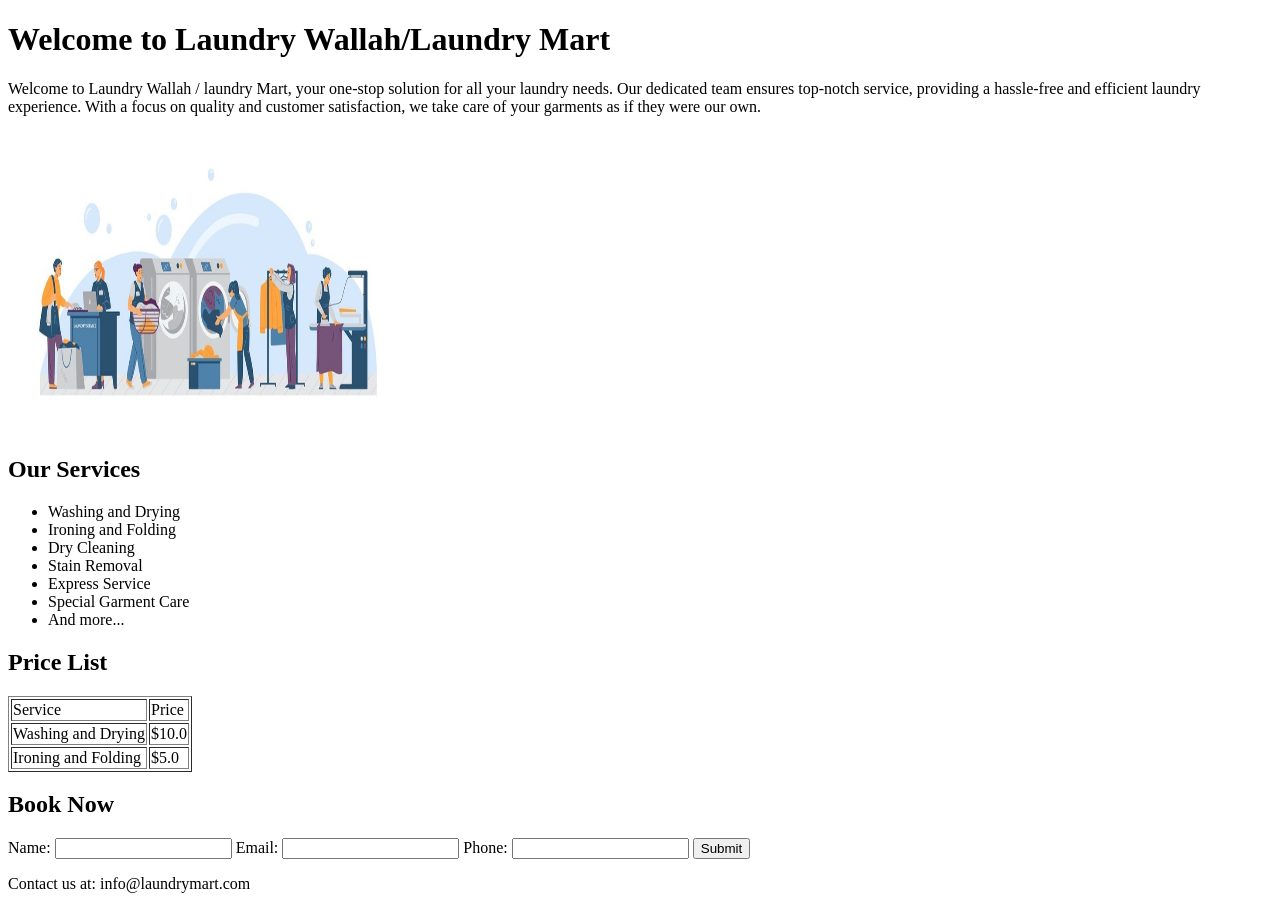
<file: task0/INDEX.html>
<!DOCTYPE html>
<html lang="en">
<head>
  <meta charset="UTF-8">
  <meta name="viewport" content="width=device-width, initial-scale=1.0">
  <title>Assignment
  </title>
</head>
<body>
  <header><h1>Welcome to Laundry Wallah/Laundry Mart</h1></header>
  <section>
  <p>Welcome to Laundry Wallah / laundry Mart, your one-stop solution for all your laundry needs. Our dedicated team ensures top-notch service, providing a hassle-free and efficient laundry experience. With a focus on quality and customer satisfaction, we take care of your garments as if they were our own. </p>
  </section>
  <section>
  <img src="./360_F_463650375_EfPcoQntkmRu9KMxteuAmeNMWx7t8Rfx.jpg" alt="Laundry Image" width="400" height="300">
  </section>
  <section>
  <h1>Our Services</h1>
  <ul >
    
    <li>Washing and Drying</li>
    <li>Ironing and Folding</li>
    <li>Dry Cleaning</li>
    <li>Stain Removal</li>
    <li>Express Service</li>
    <li>Special Garment Care</li>
    <li>And more...</li>
  </ul>
</section>
  <section>
  <h1>Price List</h1>
  <table border="">
    <thead>
      <td>Service</td>
      <td>Price</td>
    </thead>
    <tr><td>Washing and Drying</td><td>$10.0</td></tr>
    <tr><td>Ironing and Folding</td><td>$5.0</td></tr>
  </table>
  </section>
  <section>
  <h1>Book Now</h1>
  <form >
    <label for="firstname">Name:</label>
    <input type="text" id="firstname" name="firstname" required>
    <label for="Emailid">Email:</label>
    <input type="email" id="Emailid" name="Emailid" required >
    <label for="Phone-No.">Phone:</label>
    <input type="tel" id="Phone-No." name="Phone-No." required >
    
    <button type="submit" id="Submitbutton" name="Submitbutton">Submit
    </button>
  </form>
  </section>
  <section>
  <footer><p>Contact us at: info@laundrymart.com</p></footer>
  </section>
</body>
</html>
</file>
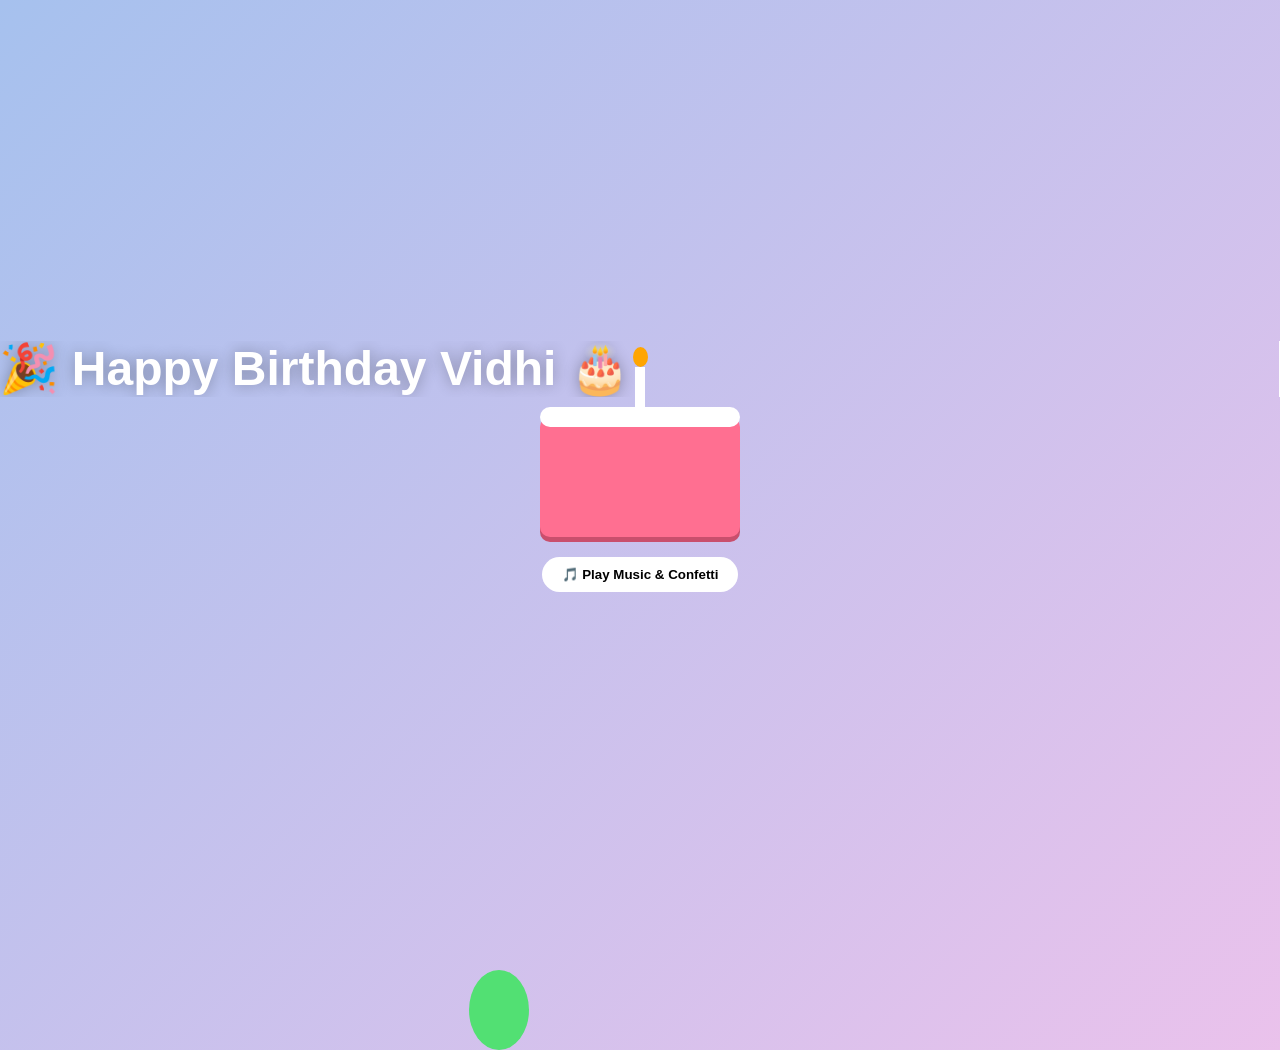
<file: task2/index.html>
<!-- 
<!DOCTYPE html>
<html lang="en">
<head>
    <meta charset="UTF-8">
    <meta name="viewport" content="width=device-width, initial-scale=1.0">
    <title>Laundry Service Hero</title>
    <link rel="stylesheet" href="./style.css">
</head>
<body>

    <nav class="navbar">
        <div class="logo">Logo</div>
        <ul class="nav-links">
            <li><a href="#">Home</a></li>
            <li><a href="#">Services</a></li>
            <li><a href="#">About Us</a></li>
            <li><a href="#">Contact Us</a></li>
        </ul>
        <div class="user-badge">Username</div>
    </nav>

    <main class="hero">
        <div class="hero-left">
            <h1>Revitalize Your Clothes with Expert <span>Laundry Services!</span></h1>
            <p>From premium dry cleaning to swift wash and fold, we deliver care and convenience. Schedule a pickup and rediscover the freshness of your clothes today!</p>
            <button class="cta-btn">Book a service today!</button>
        </div>
        <div class="hero-right">
            <img src="./360_F_463650375_EfPcoQntkmRu9KMxteuAmeNMWx7t8Rfx.jpg" alt="Laundry Illustration" >
        </div>
    </main>

</body>
</html> -->

<!DOCTYPE html>
<html lang="en">
<head>
<meta charset="UTF-8">
<title>Happy Birthday Vidhi 🎂</title>

<style>
body {
    margin: 0;
    height: 100vh;
    display: flex;
    justify-content: center;
    align-items: center;
    flex-direction: column;
    font-family: 'Segoe UI', sans-serif;
    overflow: hidden;
    background: linear-gradient(-45deg, #ff9a9e, #fad0c4, #fbc2eb, #a6c1ee);
    background-size: 400% 400%;
    animation: gradientBG 10s ease infinite;
}

@keyframes gradientBG {
    0% {background-position: 0% 50%;}
    50% {background-position: 100% 50%;}
    100% {background-position: 0% 50%;}
}

h1 {
    font-size: 3rem;
    color: white;
    text-shadow: 0 0 15px rgba(0,0,0,0.3);
    margin-bottom: 20px;
}

#typing {
    border-right: 3px solid white;
    white-space: nowrap;
    overflow: hidden;
    width: 0;
    animation: typing 4s steps(30, end) forwards, blink 0.7s infinite;
}

@keyframes typing {
    from { width: 0 }
    to { width: 100% }
}

@keyframes blink {
    50% { border-color: transparent }
}

/* Cake */
.cake {
    position: relative;
    width: 200px;
    height: 120px;
    background: #ff6f91;
    border-radius: 10px;
    box-shadow: 0 5px 0 #c94f6d;
}

.cake::before {
    content: "";
    position: absolute;
    width: 100%;
    height: 20px;
    background: #fff;
    top: -10px;
    border-radius: 10px;
}

.candle {
    position: absolute;
    width: 10px;
    height: 40px;
    background: #fff;
    top: -50px;
    left: 50%;
    transform: translateX(-50%);
}

.flame {
    position: absolute;
    width: 15px;
    height: 20px;
    background: orange;
    border-radius: 50%;
    top: -20px;
    left: -2px;
    animation: flicker 0.2s infinite;
}

@keyframes flicker {
    0% { transform: scale(1); opacity: 1; }
    50% { transform: scale(1.2); opacity: 0.8; }
    100% { transform: scale(1); opacity: 1; }
}

/* Balloons */
.balloon {
    position: absolute;
    bottom: -150px;
    width: 60px;
    height: 80px;
    border-radius: 50%;
    animation: float 6s linear infinite;
}

@keyframes float {
    from { transform: translateY(0); }
    to { transform: translateY(-120vh); }
}

/* Button */
button {
    margin-top: 20px;
    padding: 10px 20px;
    border: none;
    border-radius: 20px;
    background: white;
    cursor: pointer;
    font-weight: bold;
}

/* Confetti */
.confetti {
    position: absolute;
    width: 10px;
    height: 10px;
    background: red;
    top: 0;
    animation: fall 3s linear forwards;
}

@keyframes fall {
    to {
        transform: translateY(100vh) rotate(720deg);
        opacity: 0;
    }
}
</style>
</head>

<body>

<h1 id="typing">🎉 Happy Birthday Vidhi 🎂</h1>

<div class="cake">
    <div class="candle">
        <div class="flame"></div>
    </div>
</div>

<button onclick="startParty()">🎵 Play Music & Confetti</button>

<audio id="music" src="https://www.bensound.com/bensound-music/bensound-happyrock.mp3"></audio>

<script>
// Balloons
function createBalloon() {
    const balloon = document.createElement("div");
    balloon.classList.add("balloon");

    balloon.style.left = Math.random() * window.innerWidth + "px";
    balloon.style.background = `hsl(${Math.random()*360}, 70%, 60%)`;
    balloon.style.animationDuration = (4 + Math.random()*3) + "s";

    document.body.appendChild(balloon);

    setTimeout(() => balloon.remove(), 7000);
}
setInterval(createBalloon, 600);

// Confetti
function confettiBurst() {
    for (let i = 0; i < 80; i++) {
        const confetti = document.createElement("div");
        confetti.classList.add("confetti");
        confetti.style.left = Math.random() * window.innerWidth + "px";
        confetti.style.background = `hsl(${Math.random()*360},100%,50%)`;
        confetti.style.animationDuration = (2 + Math.random()*2) + "s";
        document.body.appendChild(confetti);

        setTimeout(() => confetti.remove(), 4000);
    }
}

// Start Party
function startParty() {
    document.getElementById("music").play();
    confettiBurst();
}
</script>

</body>
</html>
</file>
<file: task2/style.css>
* {
    margin: 0;
    padding: 0;
    box-sizing: border-box;
    font-family: 'Segoe UI', Tahoma, Geneva, Verdana, sans-serif;
}

body {
    height: 100vh;
    overflow: hidden; /* Prevents scrolling */
    background-color: #fff;
}

/* Navbar Styling */
.navbar {
    height: 10vh;
    display: flex;
    justify-content: space-between;
    align-items: center;
    padding: 0 8vw;
}

.logo {
    font-size: 1.5rem;
    font-weight: bold;
    color: #4a5568;
}

.nav-links {
    list-style: none;
    display: flex;
    gap: 2rem;
}

.nav-links a {
    text-decoration: none;
    color: #718096;
    font-size: 0.9rem;
}

.user-badge {
    background-color: #ebf8ff;
    color: #3182ce;
    padding: 8px 20px;
    border-radius: 10px;
    font-weight: 500;
}

/* Hero Section Styling */
.hero {
    height: 90vh; /* Remaining viewport height */
    display: flex;
    align-items: center;
    padding: 0 8vw;
}

.hero-left {
    flex: 1;
    padding-right: 2rem;
}

.hero-left h1 {
    font-size: 3rem;
    color: #2d3748;
    line-height: 1.2;
}

.hero-left h1 span {
    color: #00a8ff;
}

.hero-left p {
    margin: 1.5rem 0;
    color: #718096;
    line-height: 1.6;
    max-width: 500px;
}

.cta-btn {
    background-color: #00a8ff;
    color: white;
    border: none;
    padding: 15px 30px;
    border-radius: 12px;
    font-weight: bold;
    cursor: pointer;
    box-shadow: 0 4px 15px rgba(0, 168, 255, 0.3);
}

.hero-right {
    flex: 1;
    display: flex;
    justify-content: center;
    align-items: center;
}

.hero-right img {
    max-width: 100%;
    max-height: 100%; /* Ensures it fits within the 90vh container */
    object-fit: contain;
}
</file>
